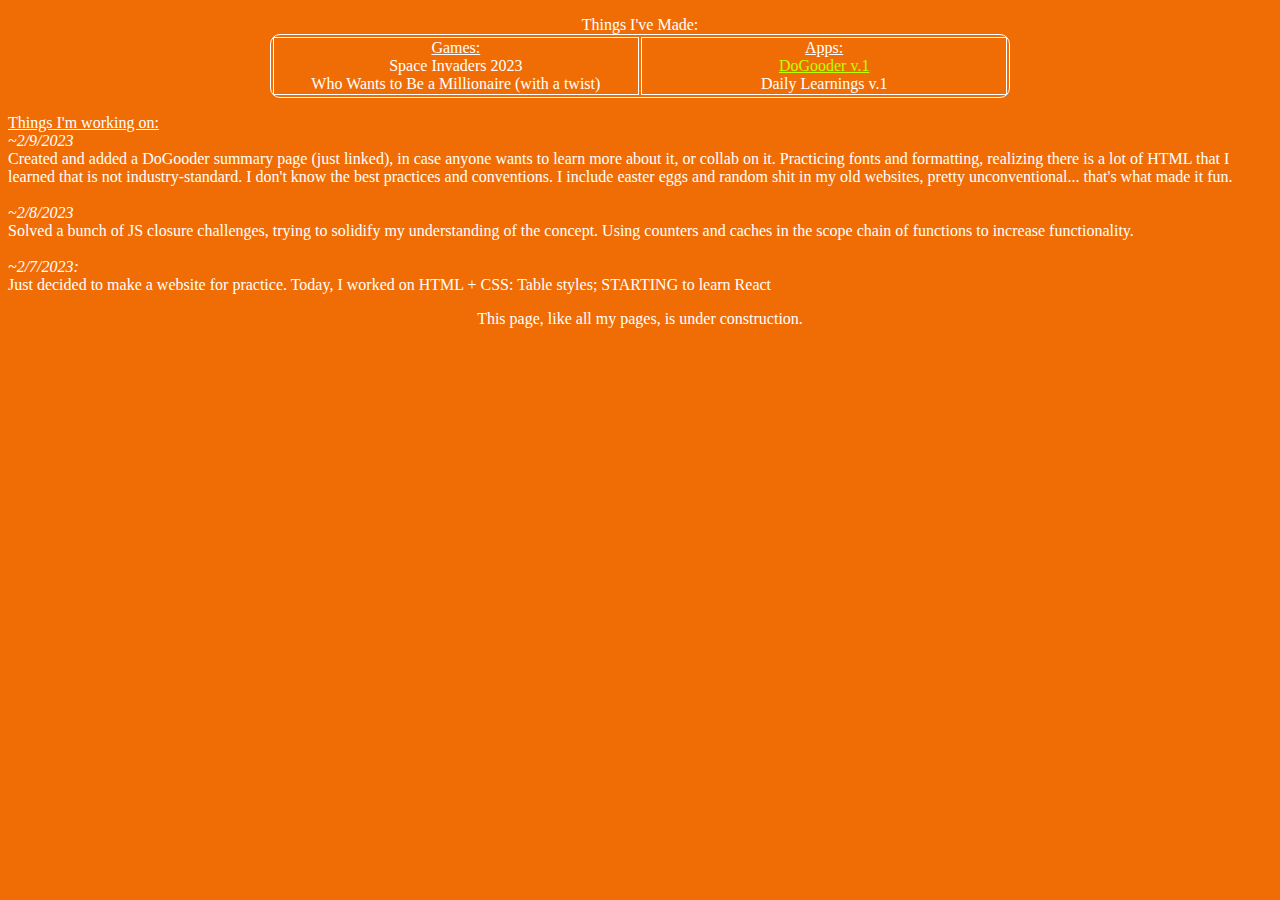
<file: coding.html>
<!DOCTYPE html>
<html lang="en">
<head>
  <title>Coding</title>
  <script src = "index.js"></script>
  <link rel = "stylesheet" type = "text/css" href = "style.css">
</head>
<body>
    <p align="center"></p>
    Things I've Made:
    <table class="centered">
        <tr>
            <td width="40%"><u>Games:</u>
                <br>Space Invaders 2023
                <br>Who Wants to Be a Millionaire (with a twist)
            </td>
            <td width="40%"><u>Apps:</u>
                <br><a href="dogooder.html">DoGooder v.1</a>
                <br>Daily Learnings v.1
            </td>
        </tr>

    </table>
    
    <p align="left">
        <u>Things I'm working on:</u><br>
        <em>~2/9/2023</em> <br>Created and added a DoGooder summary page (just linked), in case anyone wants to learn more about it, or collab on it. Practicing fonts and formatting, realizing there is a lot of HTML that I learned that is not industry-standard. I don't know the best practices and conventions. I include easter eggs and random shit in my old websites, pretty unconventional... that's what made it fun.<br><br>
        <em>~2/8/2023</em> <br>Solved a bunch of JS closure challenges, trying to solidify my understanding of the concept. Using counters and caches in the scope chain of functions to increase functionality.<br><br>
        <em>~2/7/2023:</em> <br>Just decided to make a website for practice. Today, I worked on HTML + CSS: Table styles; STARTING to learn React
    </p>

    <p>
    This page, like all my pages, is under construction.
    </p>


    <br><br><br><font color="#f06d06">I love me a good hidden message</font>
</body>
</html>
</file>
<file: style.css>
body {
    font-family: "Monaco";
    background: #f06d06;
    color: white;
    text-align: center;
  }
.dogooder {
  font-family: "Bedrock";
  background: #20124d;
  color: #ffff00;
  text-align: center;
}
a {
  color: rgb(187, 255, 0);
}
  table {
  border: 1px solid white;
  border-radius: 10px;
  }
  td {
    border: 1px solid white;
    vertical-align: center;
  }
  .centered{
    margin-left: auto;
    margin-right: auto;
  }
  .rounded {
    border-radius: 10px;
  }
  .shadow{
    border: 2px solid;
    padding: 10px;
    box-shadow: 6px 4px;
  }
  .alternate{
    background-color: #f0982c;
  }
</file>
